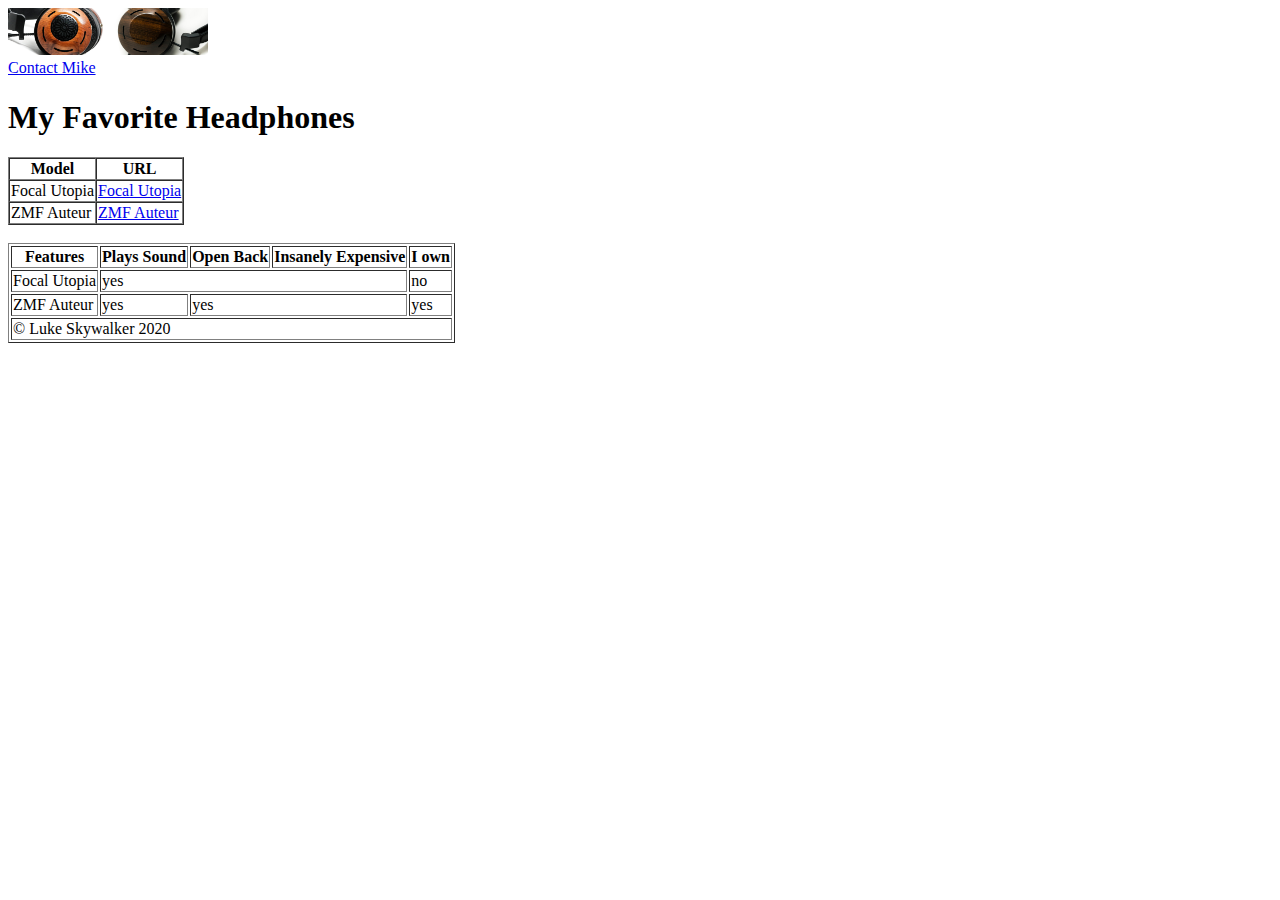
<file: activity-2/index.html>
<!DOCTYPE html>
<html lang="en">
<head>
    <meta charset="UTF-8">
    <meta http-equiv="X-UA-Compatible" content="IE=edge">
    <meta name="viewport" content="width=device-width, initial-scale=1.0">
    <title>Activity 2</title>
</head>
<body>
   <img src="images/headphones.jpeg" alt="ZMF Auteur" width="200px">
   <br>
   <a href="mailto:mike@fake.com">Contact Mike</a> 
   <h1>My Favorite Headphones</h1>
   <!---Simple table-->
   <table id="simple-table" border="1" cellspacing="0">
    <tr>
        <th>Model</th>
        <th>URL</th>
    </tr>
    <td>Focal Utopia</td>
    <td>
        <a href ="https://www.moon-audio.com/audeze-lcd-5-open-back-headphones.html?sku=lcd-5-BA-1&gclid=CjwKCAiA0JKfBhBIEiwAPhZXD4UUJIfRojDjSYKi_oDaAp5r7VgiUjrVvKJ-1FGOTvrIc8r5zUgaghoCZTMQAvD_BwE" target="blank">Focal Utopia</a>
    </td>
    <tr>
        <td>ZMF Auteur</td>
        <td>
            <a href="https://www.zmfheadphones.com" target="_blank">ZMF Auteur</a>
        </td>
    </tr>

   </table>
<br>
<table id="complex table" border="1" cellspacin="0">
<thead>
    <tr>
        <th>Features</th>
        <th scope="column">Plays Sound</th>
        <th scope="column">Open Back</th>
        <th scope="column">Insanely Expensive</th>
        <th scope="column">I own</th>
    </tr>
</thead>
<tbody>
    <tr>
        <td scope="row">Focal Utopia</td>
        <td colspan="3">yes</td>
        <td>no</td>
    </tr>
    <tr>
        <td scope="row">ZMF Auteur</td>
        <td>yes</td>
        <td colspan="2">yes</td>
        <td>yes</td>
    </tr>
</tbody>
<tfoot>
    <td colspan="5">&copy; Luke Skywalker 2020</td>
</tfoot>
</table>
</body>
</html>
</file>
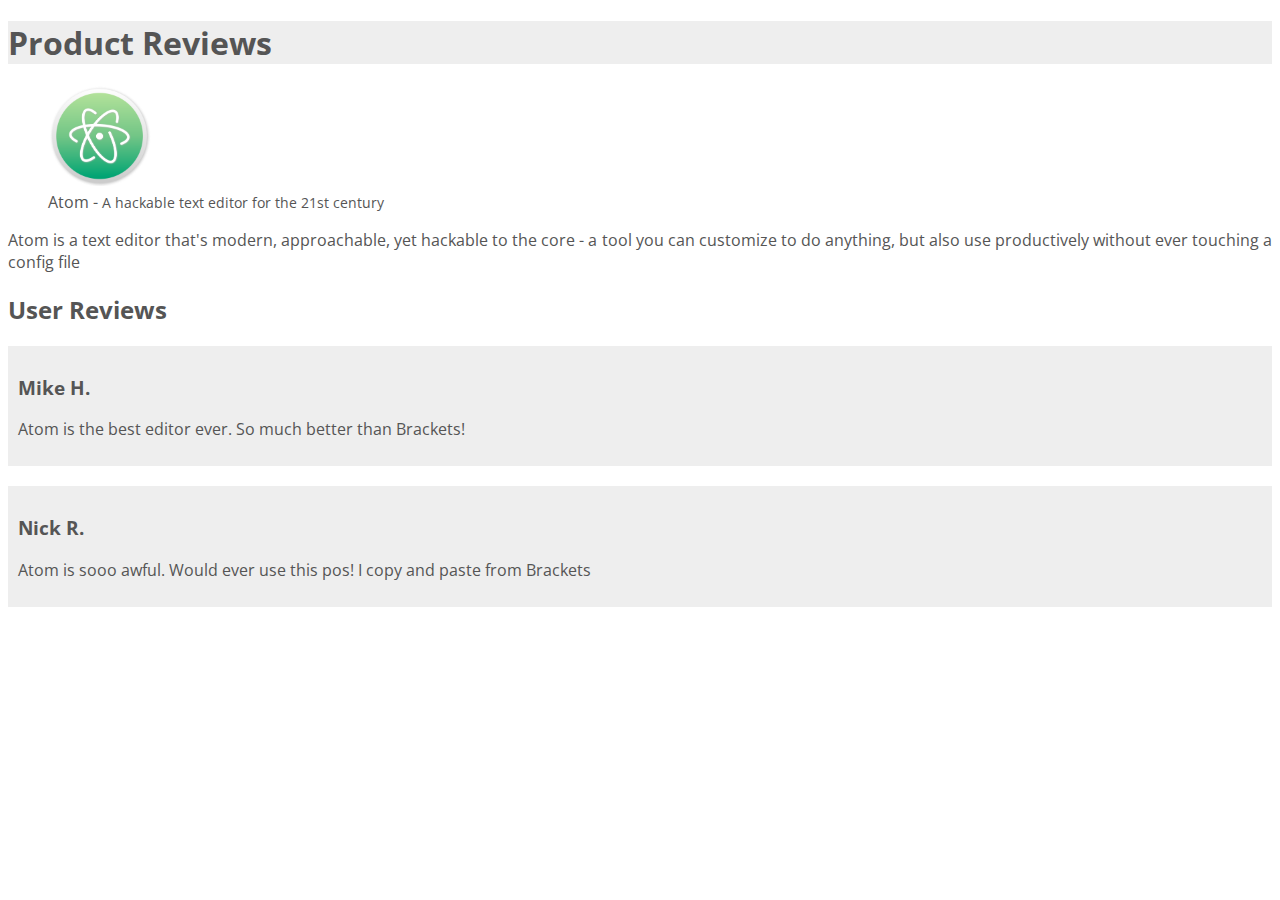
<file: activity-3/index.html>
<!DOCTYPE html>
<html lang="en">
<head>
    <meta charset="UTF-8">
    <meta http-equiv="X-UA-Compatible" content="IE=edge">
    <meta name="viewport" content="width=device-width, initial-scale=1.0">
    <title>Document</title>
    <link rel="stylesheet" type="text/css" href="https://fonts.googleapis.com/css?family=Open+Sans">
    <link rel="stylesheet" href="master.css"> 
</head>
<body>
    <header>
        <h1>Product Reviews</h1>
        </header>
    <main>
        <figure>
            <img src="images/Atom.png" alt="Atom text editor">
            <figcaption>
                Atom - <span>A hackable text editor for the 21st century</span>
            </figcaption>
        </figure>
        <p id="product-description">
            Atom is a text editor that's modern, approachable, yet hackable to the core -
            a tool you can customize to do anything, but also use productively without ever touching a
            config file
        </p>
        <h2>User Reviews</h2>
        <div class="review">
        <h3>Mike H.</h3>
        <p>Atom is the best editor ever.  So much better than Brackets!</p>
        </div>
        <div class="review">
            <h3>Nick R.</h3>
            <p>Atom is sooo awful. Would ever use this pos!  I copy and paste from Brackets</p>
    </main>
    <footer></footer>
</body>
</html>
</file>
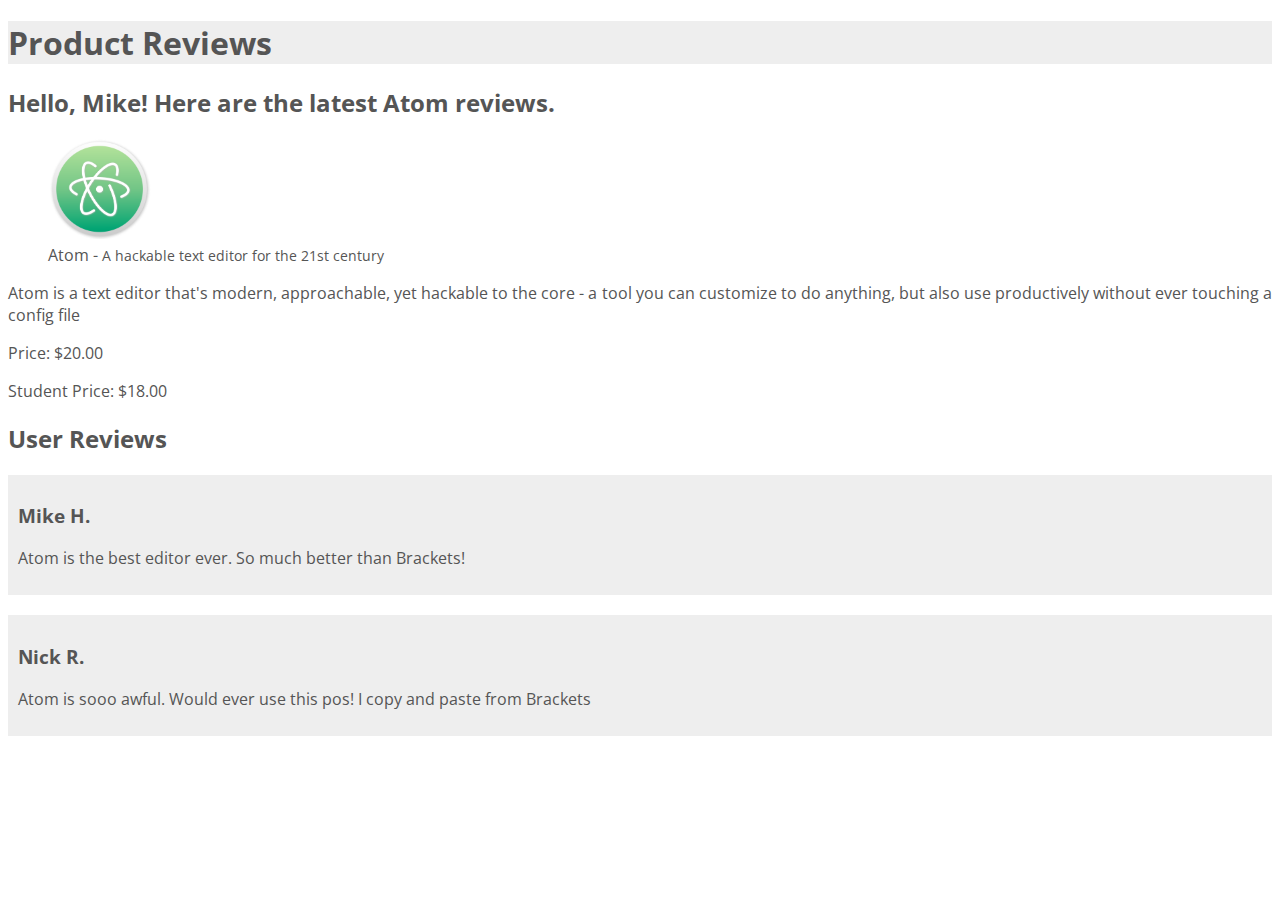
<file: activity-4/index.html>
<!DOCTYPE html>
<html lang="en">
<head>
    <meta charset="UTF-8">
    <meta http-equiv="X-UA-Compatible" content="IE=edge">
    <meta name="viewport" content="width=device-width, initial-scale=1.0">
    <title>Document</title>
    <link rel="stylesheet" type="text/css" href="https://fonts.googleapis.com/css?family=Open+Sans">
    <link rel="stylesheet" href="master.css"> 
</head>
<body>
    <header>
        <h1>Product Reviews</h1>
        <h2 id ="greeting"></h2>
        </header>
    <main>
        <figure>
            <img src="images/Atom.png" alt="Atom text editor">
            <figcaption>
                Atom - <span>A hackable text editor for the 21st century</span>
            </figcaption>
        </figure>
        <p id="product-description">
            Atom is a text editor that's modern, approachable, yet hackable to the core -
            a tool you can customize to do anything, but also use productively without ever touching a
            config file
        </p>
        <p>Price: $<span id="price"></span></p>
        <p>Student Price: $<span id ="student-price"></span></p>
        <h2>User Reviews</h2>
        <div class="review">
        <h3>Mike H.</h3>
        <p>Atom is the best editor ever.  So much better than Brackets!</p>
        </div>
        <div class="review">
            <h3>Nick R.</h3>
            <p>Atom is sooo awful. Would ever use this pos!  I copy and paste from Brackets</p>
    </main>
    <footer></footer>
    <script src ="js/script.js"></script>
</body>
</html>
</file>
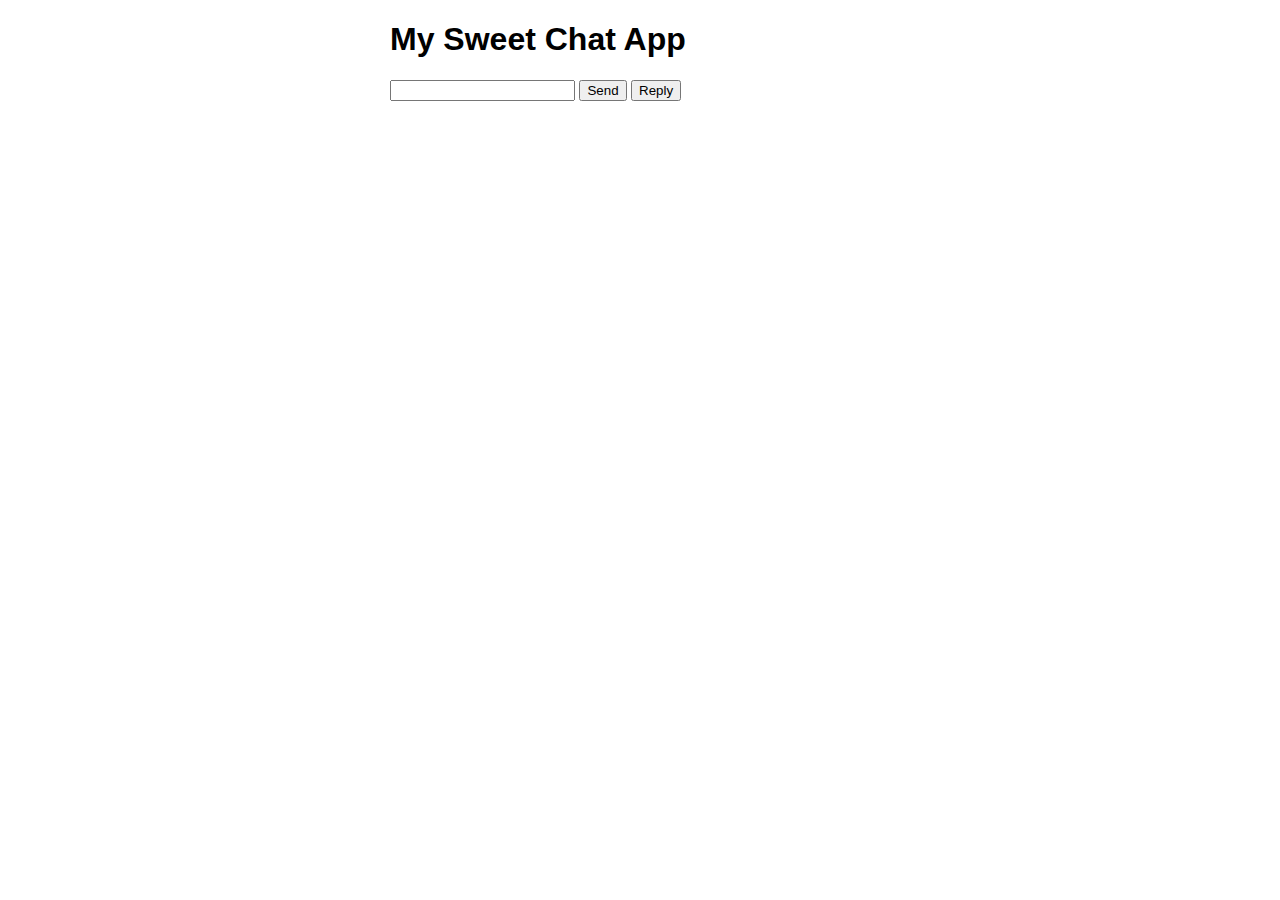
<file: activity-6/index.html>
<!DOCTYPE html>
<html lang="en">
<head>
    <meta charset="UTF-8">
    <meta http-equiv="X-UA-Compatible" content="IE=edge">
    <meta name="viewport" content="width=device-width, initial-scale=1.0">
    <title>My Sweet Chat App</title>
    <link rel="stylesheet" type="text/css" href="https://fonts.googleapis.com/css?family=Open+Sans">
    <link rel="stylesheet" href="css./master.css">
</head>
<body>
    <header>
        <h1>My Sweet Chat App</h1>
    </header>
<main>
    <section id="message-container" class="messages"></section>
    <section>
        <input type="text" id="message-input">
        <button id="send-button">Send</button>
        <button id="reply-button">Reply</button>
    </section>
</main>

    <script src= "scripts.js"></script>
</body>
</html>
</file>
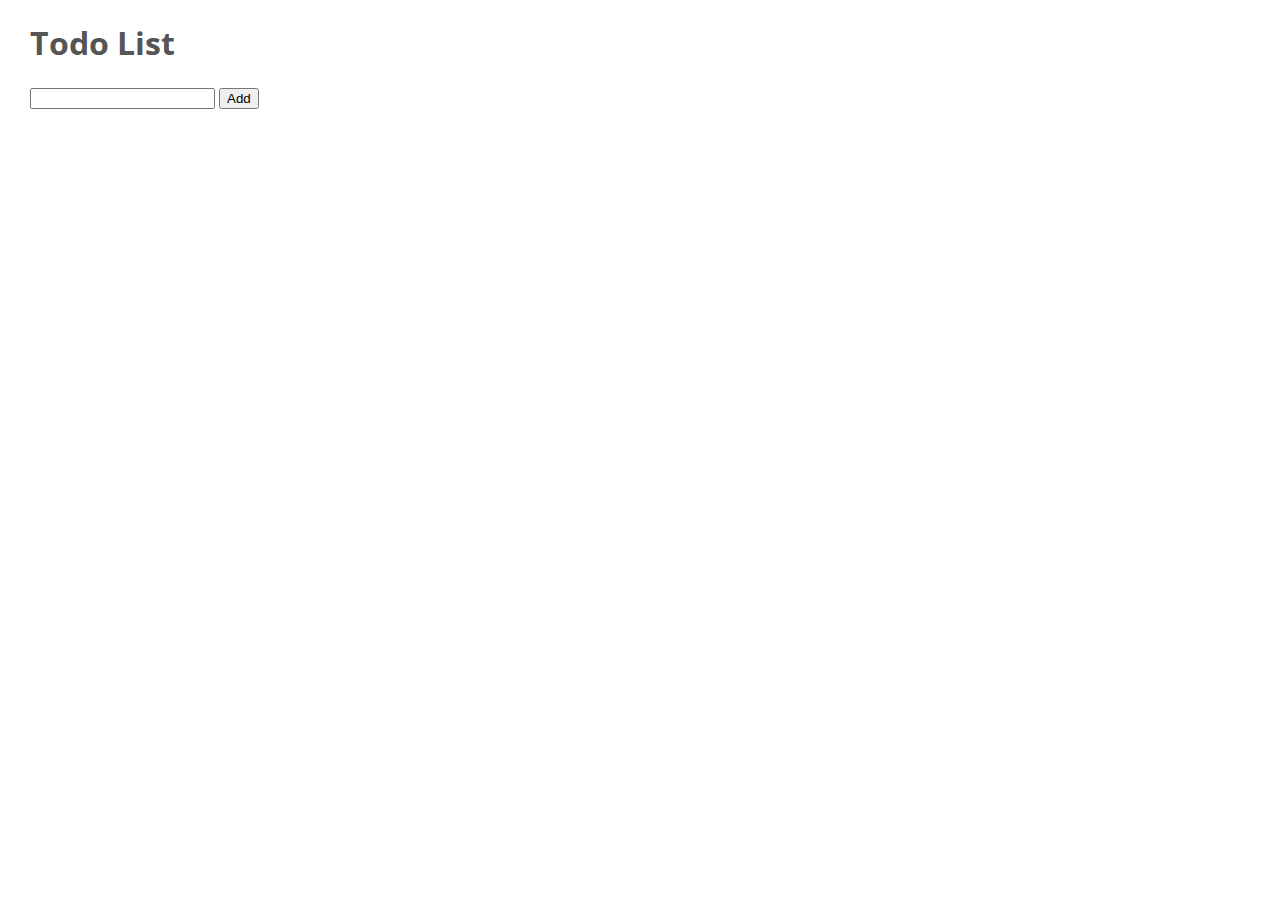
<file: activity-7/index.html>
<!DOCTYPE html>
<html lang="en">
<head>
    <meta charset="UTF-8">
    <meta http-equiv="X-UA-Compatible" content="IE=edge">
    <meta name="viewport" content="width=device-width, initial-scale=1.0">
    <title>Todo List</title>
    <link rel="stylesheet" type="text/css" href="https://fonts.googleapis.com/css?family=Open+Sans">
    <link rel="stylesheet" href="css./master.css">
</head>
<body>
    <header>

        <h1>Todo List</h1>

    </header>
    <main>
        <section>
            <input type ="text" id="input-task">
            <button id="add-task">Add</button>
        </section>
        <section id="todo-list-container">
            <ol id="active-list"></ol>
            <ul id="completed-list"></ul>
        </section>
    </main>
    
    <script src="scripts.js"></script>
</body>
</html>
</file>
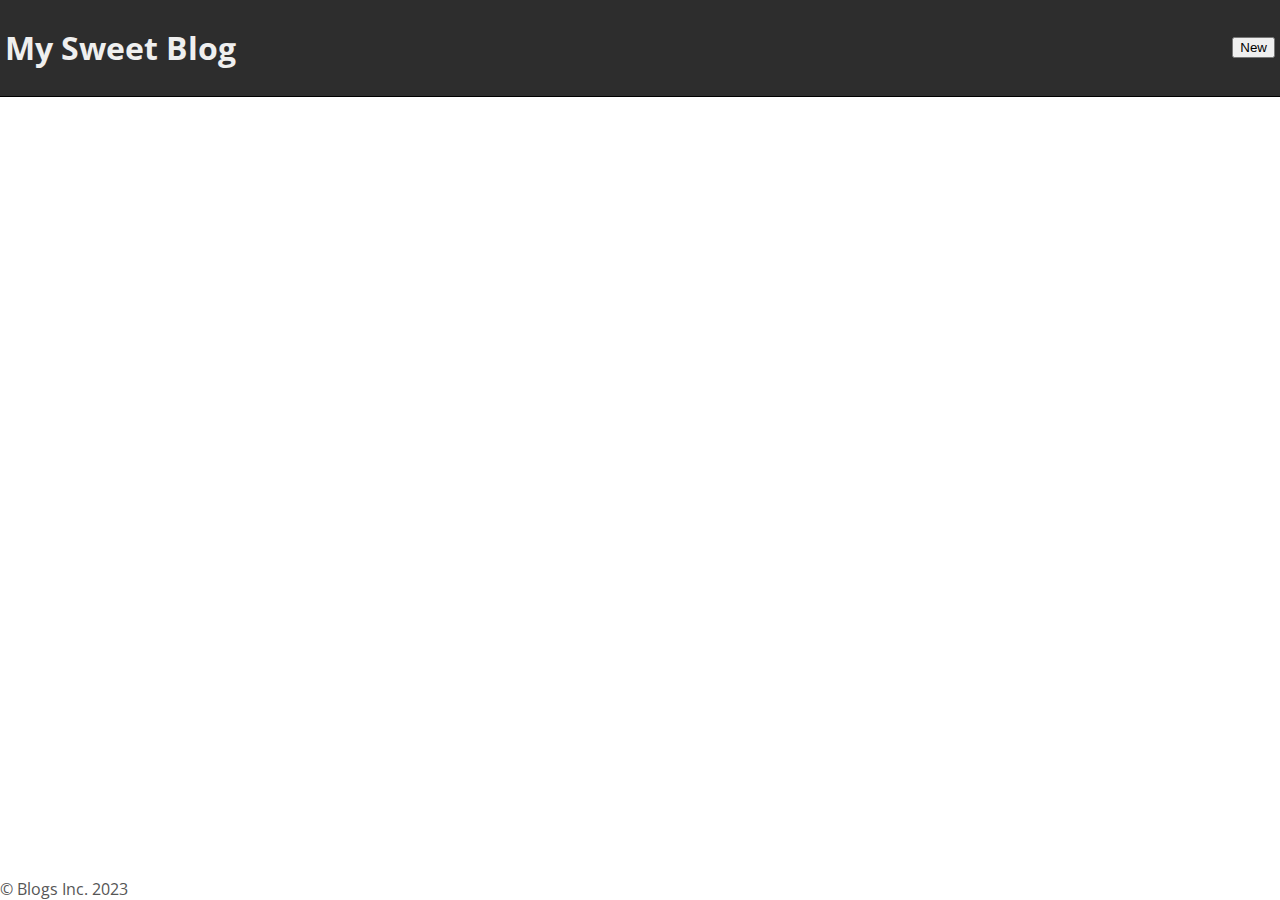
<file: activity-8/index.html>
<!DOCTYPE html>
<html lang="en">
<head>
    <meta charset="UTF-8">
    <meta http-equiv="X-UA-Compatible" content="IE=edge">
    <meta name="viewport" content="width=device-width, initial-scale=1.0">
    <title>Document</title>
    <link rel="stylesheet" type="text/css" href="https://fonts.googleapis.com/css?family=Open+Sans">
    <link rel="stylesheet" href="css./master.css">
</head>
<body>
  <header>
    <h1 class="header-title">My Sweet Blog</h1>
    <div class="header-menu">
    <button id="new-button">New</button>
</div>
  </header>
    <main>
        <section id="display-content"></section>
    </main>
    <footer>
        &copy; Blogs Inc. 2023
    </footer>

    <!-- Modal Dialog (hidden by default)-->
    <div class="modal" id="modal-dialog">
        <section>
            <h2>Title</h2>
            <input type="text" id="edit-title-text">
            <span id="edit-title-message"></span>
        </section>
        <section>
            <h2>Content</h2>
            <textarea name="edit-content-text" id="edit-content-text"></textarea>
            <span id="edit-content-message"></span>
        </section>
        <footer>
            <button id="cancel-button">Cancel</button>
            <button id="save-button">Save</button>
        </footer>
    </div>
    <div id="modal-backdrop"> </div>
        <script src="js.scripts.js"></script>

   
</body>
</html>
</file>
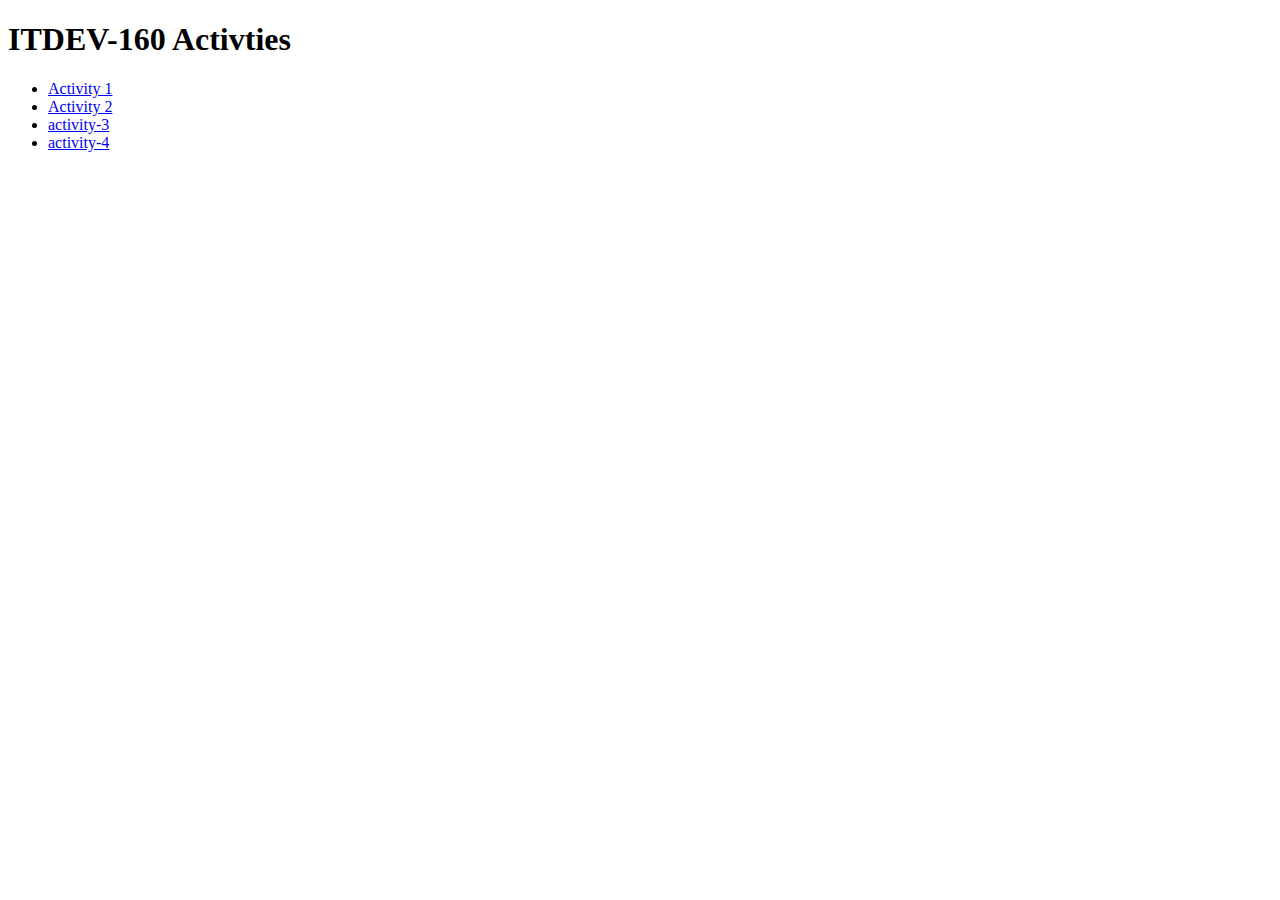
<file: index.html/index.html>
<!DOCTYPE html>
<html lang="en">
<head>
    <meta charset="UTF-8">
    <meta http-equiv="X-UA-Compatible" content="IE=edge">
    <meta name="viewport" content="width=device-width, initial-scale=1.0">
    <title>Document</title>

</head>
<body>
    <h1>ITDEV-160 Activties</h1>
    <ul>
        <li><a href="activity-1/index.html">Activity 1</a></li>
        <li><a href="activity-2/index.html" target="_blank">Activity 2</a></li>
        <li><a href="activity-3/index.html">activity-3</a></li>
        <li><a href="activity-4/index.html">activity-4</a></li>
    </ul>
    
</body>
</html>
</file>
<file: activity-3/master.css>
body {
    font-family: "Open sans", sans-serif;
    color: #555;
}

h1 {
    color: #555;
    background-color: #eee;

}

img {
height: 100px;
text-align: left;
}

figcaption span {
    font-size: .85em;
}

p#product-description {
    margin: 20px 0 20 20px 0;
    text-align: justify;
}

div.review {
    padding: 10px;
    background-color: #eee;
    margin: 20px 0 20px 0;
}

div.review:hover {
    background-color: #bbb;
}
</file>
<file: activity-4/master.css>
body {
    font-family: "Open sans", sans-serif;
    color: #555;
}

h1 {
    color: #555;
    background-color: #eee;

}

img {
height: 100px;
text-align: left;
}

figcaption span {
    font-size: .85em;
}

p#product-description {
    margin: 20px 0 20 20px 0;
    text-align: justify;
}

div.review {
    padding: 10px;
    background-color: #eee;
    margin: 20px 0 20px 0;
}

div.review:hover {
    background-color: #bbb;
}
</file>
<file: activity-6/css./master.css>
body {
    font-family: 'Open-Sans', sans-serif;
    max-width: 500px;
    margin: 0 auto;
}

.messages {
    margin-bottom: 20px;
}

.out-message {
    padding: 5px;
    background-color: lightblue;
}

.in-message {
    padding: 5px;
    background-color: lightseagreen;
}
</file>
<file: activity-7/css./master.css>
body {
    font-family: 'Open Sans', sans-serif;
    margin: auto 30px;
    color: #555;
} 

ul {
    margin: 0;
}

li {
    padding: 5px;
}

#todo-list-container {
    margin-top: 20px;
}

#completed-list {
    list-style-type: none;
}

#completed-list li {
    text-decoration: line-through;
}
</file>
<file: activity-8/css./master.css>
body {
    display: flex;
    flex-direction: column;
    min-height: 100vh;
    font-family: 'Open Sans', sans-serif;
    color: #555;
    margin: 0;
}

header {
    display: flex;
    padding: 5px;
    color: #efefef;
    background-color: #2d2d2d;
    border-bottom: solid 1px #000;
}

header .header-title {
    display: inline-block;
}

header .header-menu {
    flex-grow: 1;
    display: flex;
    align-items: center;
    justify-content: flex-end;
    color: #777;
    font-size: smaller;
}

main {
flex: 1;

}

main #display-content {
    padding: 20px;
}

/* modal styles */

#modal-backdrop {
    display: none;
    position: absolute;
    height: 100vh;
    width: 100vw;
    background-color: rgba(0, 0, 0, 0.75);
}

#modal-backdrop.visible {
display:block
}

.modal {
    display: none;
    position: absolute;
    padding: 10px;
    border: solid 1px #555;
    background-color: #fff;
    z-index: 99999;
    width: 300px;
    height: 300px;
    top: 50%;
    left: 50%;
    transform: translate(-50%, -50%);
}

.modal.visible {
    display: block;
}

.modal-content {
    width: 300px;
    height: 300px;
}

#edit-title {
    width: 300px;
}

#edit-content-text {
    width: 100%;
    box-sizing: border-box;
}
</file>
